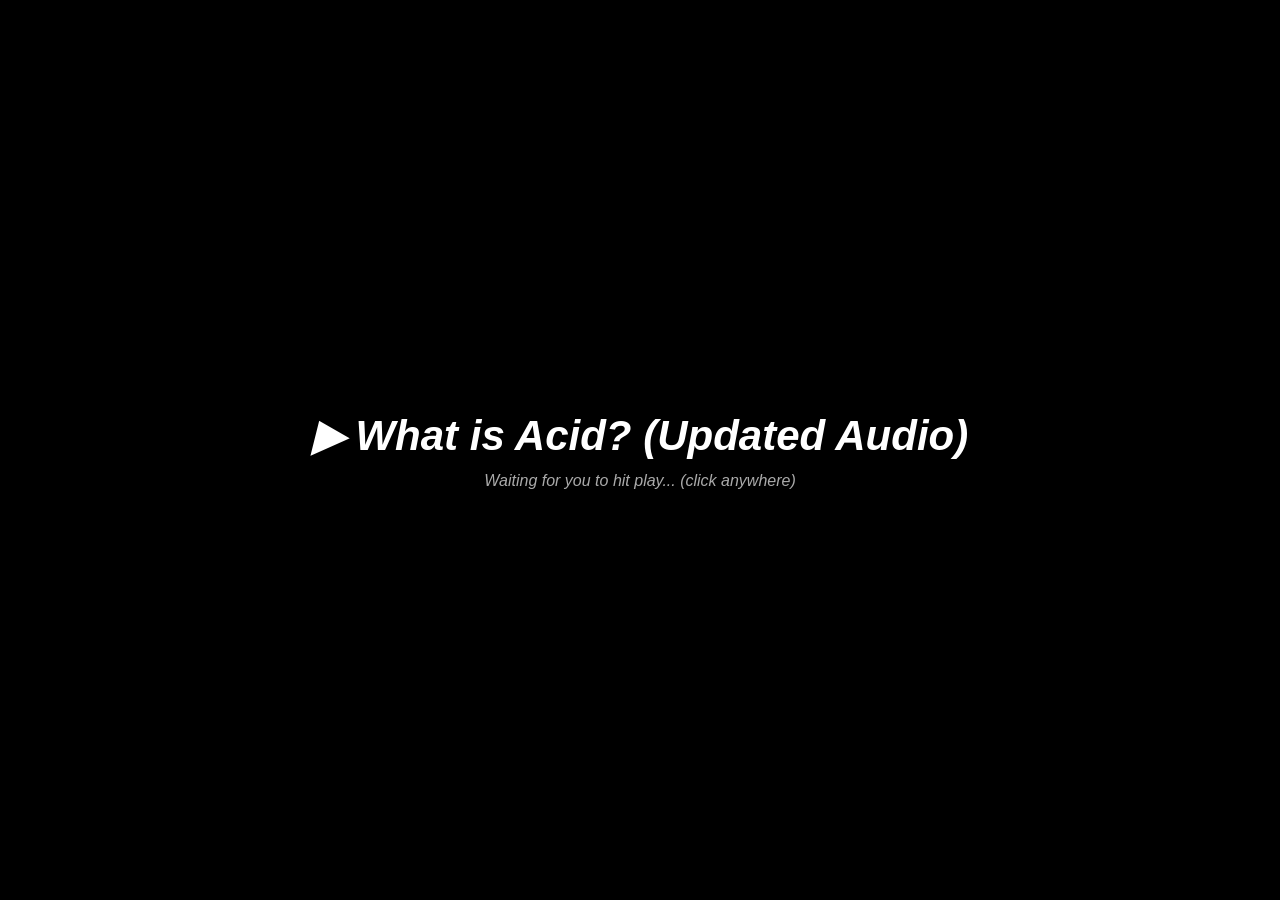
<file: public/index.html>
<!DOCTYPE html>
<!-- restored from https://whatisacid.ytmnd.com/ -->
<html lang="en"><head><meta http-equiv="Content-Type" content="text/html; charset=UTF-8">
    <title> YTMND - What is Acid? (Updated Audio)</title>
    <link rel="shortcut icon" href="favicon.ico">
    <link rel="stylesheet" type="text/css" href="assets/site_template.css">
    <meta name="description" content="A spoof on the SNL skit&quot;Night at the Roxbury&quot;">
    <meta name="keywords" content="what, is, love, chris, kattan, will, ferrell, jim, carrey, night, roxbury, acid, drugs">
    <meta property="og:title" content="What is Acid? (Updated Audio)">
    <meta property="og:type" content="website">
    <meta property="og:url" content="https://what-is-acid.cekkent.net/">
    <meta property="og:site_name" content="YTMND">
    <meta property="og:description" content="A spoof on the SNL skit&quot;Night at the Roxbury&quot;">
    <style>
      #play_screen {
        position: fixed; inset: 0; z-index: 10000;
        background-color: #000; color: #fff;
        display: flex; flex-direction: column;
        align-items: center; justify-content: center;
        font-family: Georgia, Arial, serif; font-style: italic;
        cursor: pointer; text-align: center;
      }
      #play_screen h1 { font-size: 42px; margin: 0 0 12px 0; }
      #play_screen p { font-size: 16px; color: #aaa; margin: 0; }
    </style>
  </head>
  <body style="background-color: rgb(0, 0, 0);">
    <div id="play_screen">
      <h1>&#9654; What is Acid? (Updated Audio)</h1>
      <p>Waiting for you to hit play... (click anywhere)</p>
    </div>

    <div id="corner" style="visibility: visible;">
      <img src="assets/corner_test.gif" usemap="#lc" alt="click for site info" id="corner_image">
      <map name="lc" id="lc">
        <area shape="poly" coords="0,0,100,0,0,100" href="#" id="corner_map_area" alt="click for site info">
      </map>
    </div>

    <div id="infobar">

      <div id="left_controls">
        <div id="info_box_closer" class="logo4"></div>
        <a href="https://ytmnd.com/">Back to YTMND</a>
      </div>

      <div id="site_info">

        <div id="site_info_top">
          <a id="site_profile_link" href="http://ytmnd.com/sites/103657/profile">Site Profile</a>
          <a id="comments_link" href="http://ytmnd.com/sites/103657/profile#comments">Comments</a>
        </div>

        <div id="site_info_left">
          <div>
            <label>Title</label>
            <div id="site_title"><a class="site_link_full" href="https://whatisacid.ytmnd.com/" rel="external">What is Acid? (Updated Audio)</a></div>
          </div>

          <div>
            <label>Author</label>
            <div id="author"><a title="hookinmouth" class="user_name un_hookinmouth ul_uid_42801 " href="https://ytmnd.com/users/hookinmouth">hookinmouth</a></div>
          </div>

          <div>
            <label>Score</label>
            <div id="score"><img src="assets/375.png" alt="Score: 3.79 stars" width="60" height="12" border="0" class="sb_image">&nbsp;<img class="sb_image" border="0" src="assets/nsw_check.png" alt="work-safe rating">&nbsp;<img class="sb_image" border="0" src="assets/plusfav.png" alt="Fav it!"></div>
          </div>

        </div> <!-- END site_info left -->

        <div id="site_info_right">
          <div>
            <label>Description</label>
            <div id="description" class="rt_parse selected">A spoof on the SNL skit"Night at the Roxbury"</div>
          </div>

          <div>
            <label>Foreground</label>
            <div id="fg_image_origin" class="rt_parse">ytmnd</div>
          </div>

          <div>
            <label>Sound</label>
            <div id="sound_origin" class="rt_parse">ytmnd</div>
          </div>

          <div>
            <label>Keywords</label>
            <div id="keyword_list"><div class="keyword">  <a class="keyword" href="http://ytmnd.com/keywords/what">what</a></div><div class="keyword">  <a class="keyword" href="http://ytmnd.com/keywords/is">is</a></div><div class="keyword">  <a class="keyword" href="http://ytmnd.com/keywords/love">love</a></div><div class="keyword">  <a class="keyword" href="http://ytmnd.com/keywords/chris">chris</a></div><div class="keyword">  <a class="keyword" href="http://ytmnd.com/keywords/kattan">kattan</a></div><div class="keyword">  <a class="keyword" href="http://ytmnd.com/keywords/will">will</a></div><div class="keyword">  <a class="keyword" href="http://ytmnd.com/keywords/ferrell">ferrell</a></div><div class="keyword">  <a class="keyword" href="http://ytmnd.com/keywords/jim">jim</a></div><div class="keyword">  <a class="keyword" href="http://ytmnd.com/keywords/carrey">carrey</a></div><div class="keyword">  <a class="keyword" href="http://ytmnd.com/keywords/night">night</a></div><div class="keyword">  <a class="keyword" href="http://ytmnd.com/keywords/roxbury">roxbury</a></div><div class="keyword">  <a class="keyword" href="http://ytmnd.com/keywords/acid">acid</a></div><div class="keyword">  <a class="keyword" href="http://ytmnd.com/keywords/drugs">drugs</a></div></div>
          </div>

        </div> <!-- END site_info_right -->
      </div> <!-- END site_info -->
    </div> <!-- END infobar -->

    <div id="restart_button" style="visibility: visible;"></div>

    <div id="foreground_image"></div>
    <div id="zoom_text"></div>

    <script src="assets/player.js"></script>
  </body></html>
</file>
<file: public/assets/site_template.css>
*{margin:0px;padding:0px}img,iframe{border:0}table{border-collapse:collapse;border-spacing:0}body{display:grid;width:100vw;height:100vh;margin:0;place-items:center center;font-family:Helvetica, Arial;font-size:12px;font-weight:normal;font-style:normal;color:#353535;background-color:#000}a{text-decoration:none;font-weight:bold;color:#ff3600}#corner{position:absolute;left:0px;top:0px;display:block;overflow:visible;width:100px;height:100px;z-index:9999;visibility:hidden}#corner_image{opacity:0.60;z-index:2}#infobar{position:absolute;top:0px;left:0px;z-index:500;height:200px;width:100%;visibility:hidden;opacity:0.8;background-color:#fff;box-shadow:inset 0 0 8px #a5a5a5}#infobar #left_controls{float:left;height:100%;width:128px;text-align:center;margin-left:10px}#infobar #left_controls div{width:128px;height:95px;margin-top:20px;background-repeat:no-repeat}#infobar #left_controls .logo1{background-image:url("score_logo_1.png")}#infobar #left_controls .logo2{background-image:url("score_logo_2.png")}#infobar #left_controls .logo3{background-image:url("score_logo_3.png")}#infobar #left_controls .logo4{background-image:url("score_logo_4.png")}#infobar #left_controls .logo5{background-image:url("score_logo_5.png")}#infobar #left_controls a{font-family:Georgia, Arial;font-style:italic;display:block;margin-top:10px}#infobar #site_info{position:absolute;left:150px;margin-top:10px;min-width:610px;max-width:1180px;height:190px}#infobar #site_info #site_info_top{overflow:hidden;width:385px;max-height:34px}#infobar #site_info #site_info_top>a{font-size:24px;font-weight:bold;margin-right:20px;font-style:italic;font-family:Georgia, Arial}#infobar #site_info #facebook_junk{width:383px;height:35px;position:relative;bottom:-5px;overflow:visible !important}#infobar #site_info #site_info_left,#infobar #site_info #site_info_right{height:140px;margin-top:10px;float:left}#infobar #site_info #site_info_left>div,#infobar #site_info #site_info_right>div{min-width:380px;max-width:380px;padding:4px;min-height:20px;overflow:hidden}#infobar #site_info #site_info_left label,#infobar #site_info #site_info_right label{font-family:Georgia, Arial;font-style:italic;display:block;float:left;min-width:80px;width:80px}#infobar #site_info #site_info_left label:after,#infobar #site_info #site_info_right label:after{content:":"}#infobar #site_info #site_info_right{position:relative;top:-36px;height:176px;overflow:hidden;margin-left:10px}#infobar #site_info #site_info_right label{cursor:pointer;font-weight:bold;color:#ff3600}#infobar #site_info #site_info_right>div{min-width:500px;max-width:600px;min-height:0}#infobar #site_info #site_info_right>div>div{padding-left:5px;overflow:hidden;max-height:16px}#infobar #site_info #site_info_right>div>div.selected{overflow-y:scroll;max-height:80px}#zoom_text{position:absolute;left:0;top:0;width:810px;z-index:10;text-align:center;font-family:Tahoma, sans-serif}#zoom_text div{position:absolute;width:810px}#restart_button{background-position:0px 0px;background-repeat:no-repeat;margin-left:5px;margin-bottom:5px;width:40px;height:40px;position:absolute;left:0px;bottom:0px;opacity:0.60;cursor:pointer;z-index:360}#logo_svg{pointer-events:all}#loading_status{text-align:center}.textual{display:none}.numerical{display:block;height:1em}#loader{width:40%;max-width:750px}#loader:after{content:"";position:absolute;top:0;right:0;bottom:0;left:0}object{width:100%}#foreground_img,#background_img{width:1px;height:1px}#foreground_image{width:100vw;height:100vh}#keyword_list{min-height:25px;overflow:hidden}div.keyword{padding:3px 6px 3px 6px;margin-right:6px;margin-bottom:6px;float:left;border:0px solid #ff7541;background-color:#ff7541;-moz-border-radius:5px 5px;-webkit-border-radius:5px 5px;-ms-border-radius:5px 5px;-khtml-border-radius:5px 5px;border-radius:5px 5px;background:-webkit-gradient(linear, left top, left bottom, from(#ff7541), to(#ff3600));background-image:-o-linear-gradient(top left, #ff7541, #ff3600);background:-moz-linear-gradient(top, #ff7541, #ff3600);color:#fff;font-weight:600;font-size:12px}div.keyword>a{color:#fff;font-weight:600;font-size:12px}div.keyword>span+a{cursor:pointer;display:block;height:16px;margin-left:4px;float:right;padding-left:3px;color:#000}#restart_button{background-position:0px 0px;background-repeat:no-repeat;margin-left:5px;margin-bottom:5px;width:40px;height:40px;position:absolute;left:0px;bottom:0px;opacity:0.60;cursor:pointer;z-index:360;visibility:hidden}#restart_button:hover{background-image:url("restart_button.png")}
/*# sourceMappingURL=site_template.css.map */
</file>
